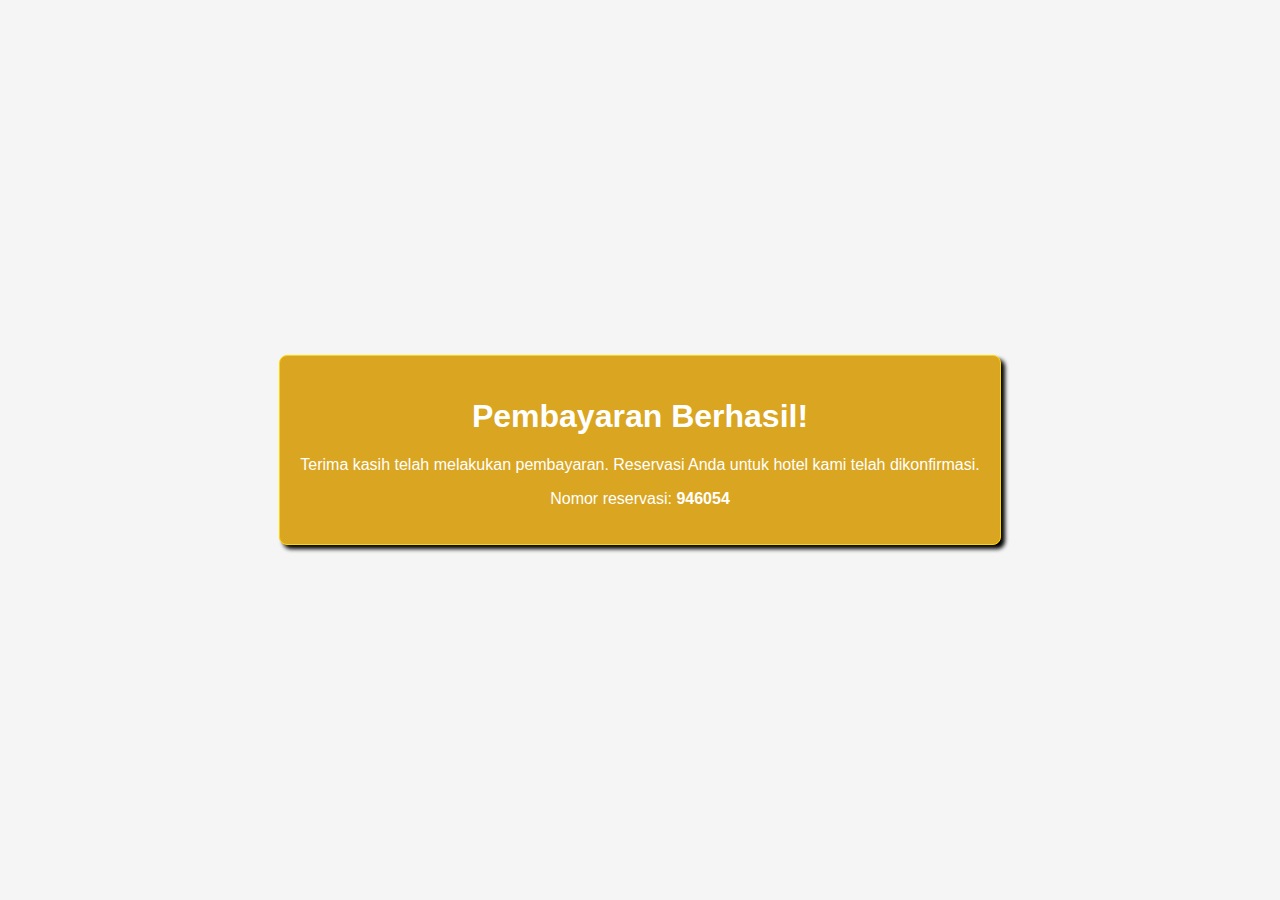
<file: berhasil.html>
<!DOCTYPE html>
<html lang="en">
<head>
    <meta charset="UTF-8">
    <meta name="viewport" content="width=device-width, initial-scale=1.0">
    <link rel="stylesheet" href="style4.css">
    <title>Konfirmasi Pembayaran Hotel</title>
</head>
<body>
    <div class="container">
        <div id="confirmation-message">
            <h1>Pembayaran Berhasil!</h1>
            <p>Terima kasih telah melakukan pembayaran. Reservasi Anda untuk hotel kami telah dikonfirmasi.</p>
            <p>Nomor reservasi: <span id="reservation-number"></span></p>
        </div>
    </div>
    <script src="script4.js"></script>
</body>
</html>
</file>
<file: style4.css>
body {
    font-family: 'Arial', sans-serif;
    background-color: #f4f4f4;
    margin: 0;
    display: flex;
    align-items: center;
    justify-content: center;
    height: 100vh;
}

.container {
    background-color: #fff;
    padding: 20px;
    border-radius: 8px;
    box-shadow: 0 0 10px rgba(0, 0, 0, 0.1);
    text-align: center;
}

#confirmation-message {
    color: #4CAF50;
}

#reservation-number {
    font-weight: bold;
}
body{
    background-color: whitesmoke;
}
.container{
    background-color: goldenrod;
    border: 1px gold solid;
    box-shadow: 4px 4px 4px black;
}
h1,p{
    color: white;
}
</file>
